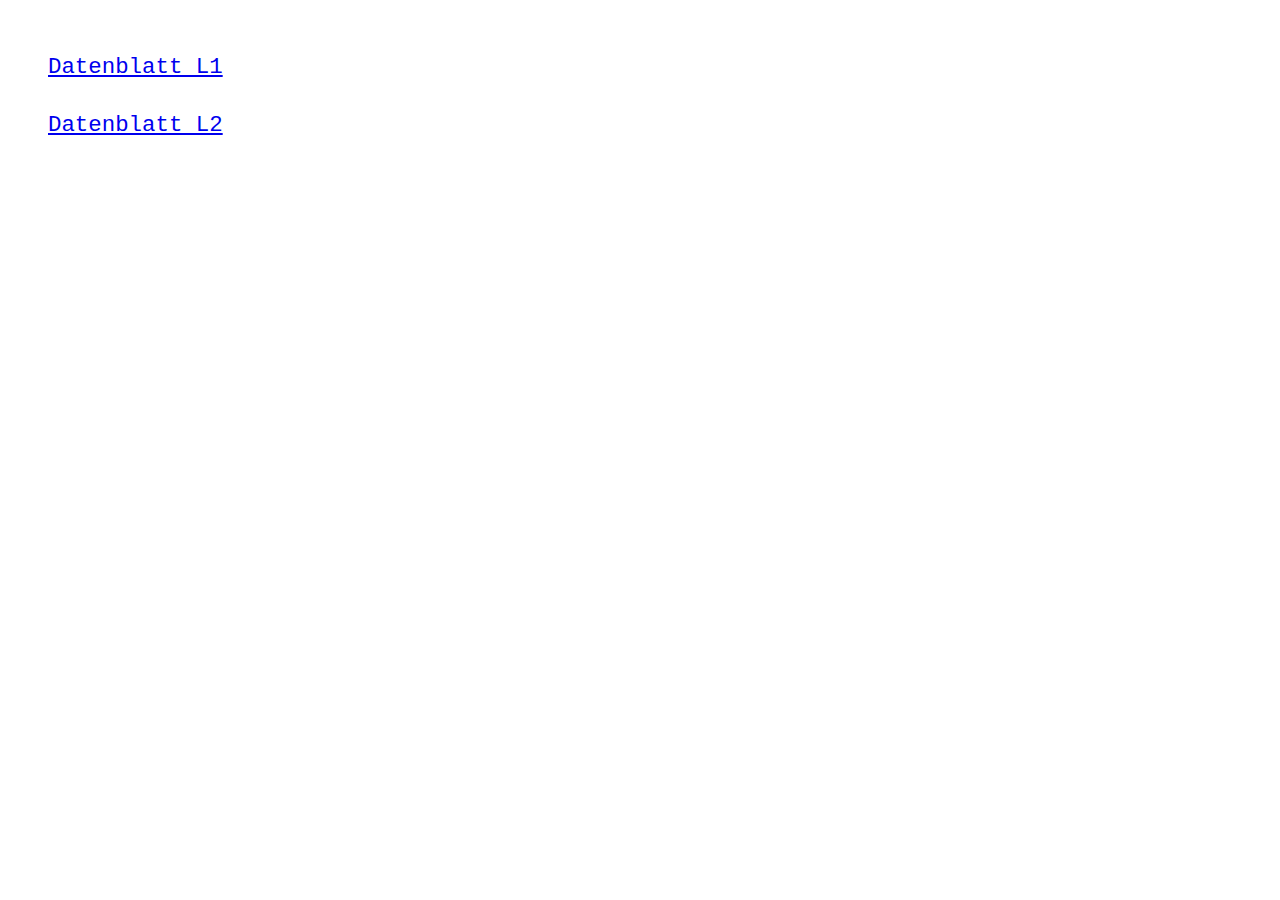
<file: index.htm>
<!DOCTYPE html>
<html lang="de">
    <head>
        <title>Demo XSLT</title>
        <link rel="stylesheet" type="text/css" href="styles.css"></link>
    </head>
    <body>
        <ul id="auswahl">
            <li><a href="l1/l1.xml">Datenblatt L1</a></li>
            <li><a href="l2/l2.xml">Datenblatt L2</a></li>
        </ul>
    </body>
</html>
</file>
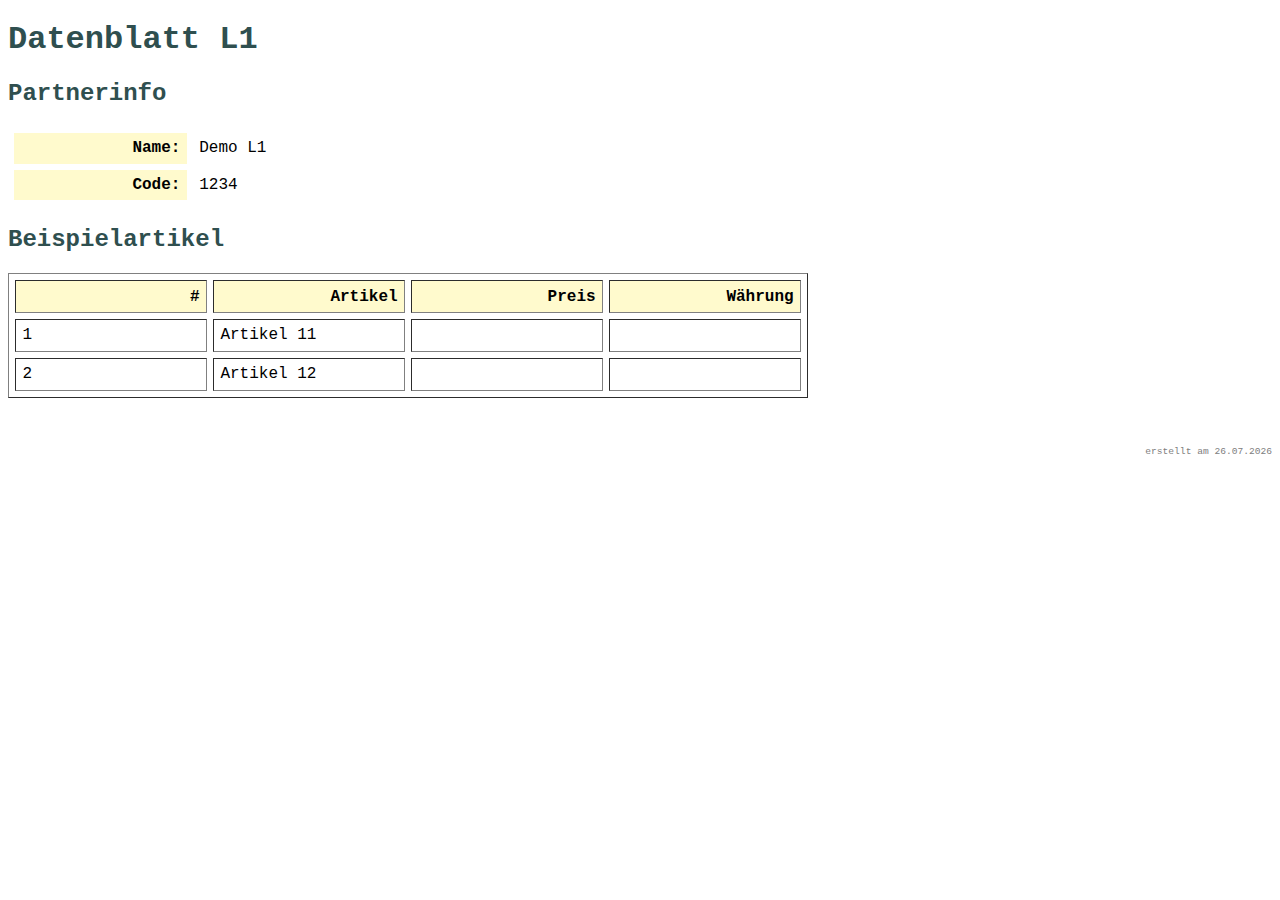
<file: l1/l1.htm>
<!DOCTYPE HTML><html>
   <head>
      <meta http-equiv="Content-Type" content="text/html; charset=UTF-8">
      <link rel="stylesheet" type="text/css" href="../styles.css"><script language="javascript" type="text/javascript" src="../lx.js"></script></head>
   <body>
      <h1>Datenblatt L1</h1>
      <h2>Partnerinfo</h2>
      <table>
         <tr>
            <th>Name:</th>
            <td>Demo L1</td>
         </tr>
         <tr>
            <th>Code:</th>
            <td>1234</td>
         </tr>
      </table>
      <h2>Beispielartikel</h2>
      <table border="1">
         <tr>
            <th>#</th>
            <th>Artikel</th>
            <th>Preis</th>
            <th>Währung</th>
         </tr>
         <tr>
            <td>1</td>
            <td>Artikel 11</td>
            <td></td>
            <td></td>
         </tr>
         <tr>
            <td>2</td>
            <td>Artikel 12</td>
            <td></td>
            <td></td>
         </tr>
      </table>
      <div id="footer">erstellt am <span id="today">10.04.2020</span></div><script>
      document.getElementById("today").innerHTML = get_today();
    </script></body>
</html>
</file>
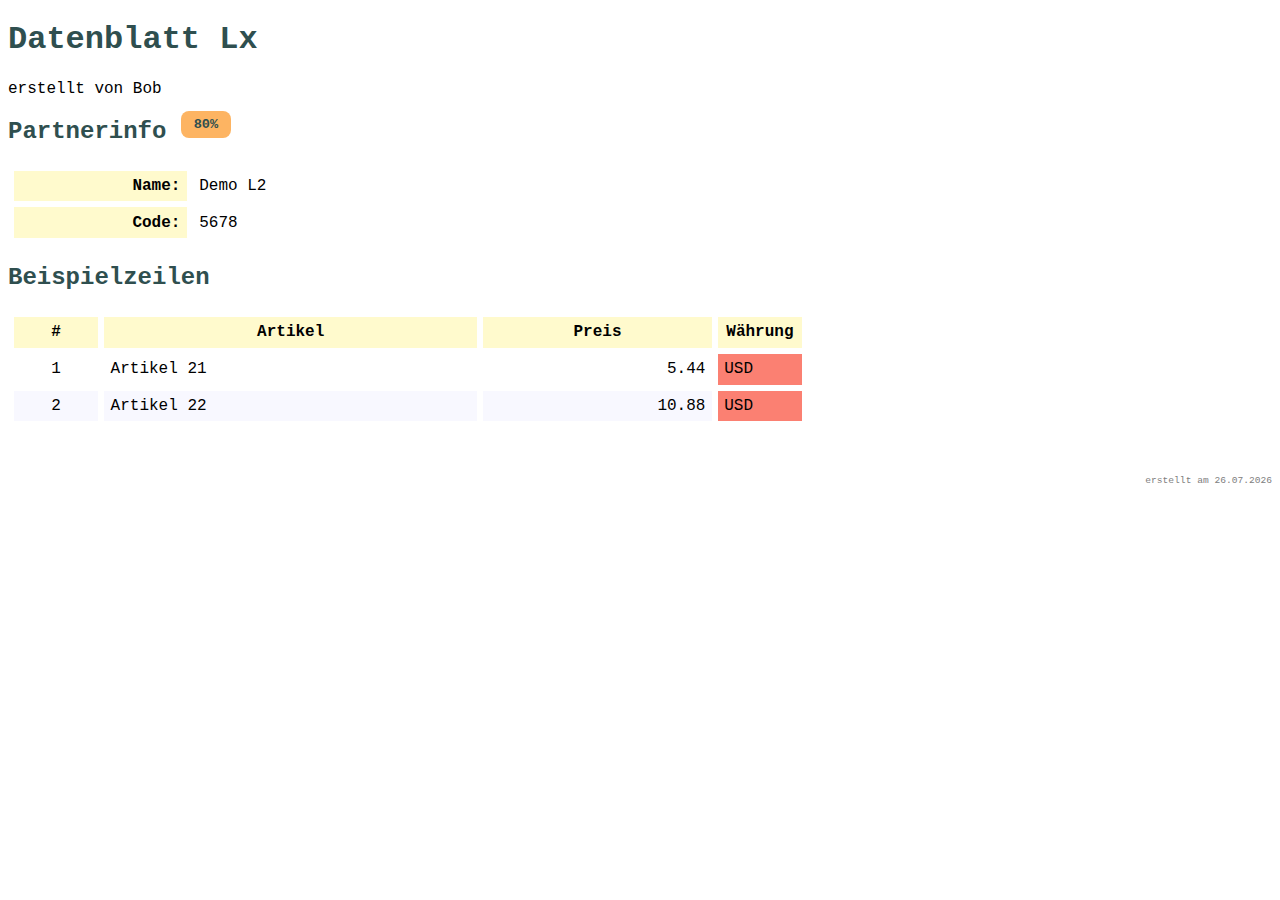
<file: l2/l2.htm>
<!DOCTYPE HTML><html>
   <head>
      <meta http-equiv="Content-Type" content="text/html; charset=UTF-8">
      <link rel="stylesheet" type="text/css" href="../styles.css"><script language="javascript" type="text/javascript" src="../lx.js"></script></head>
   <body>
      <h1>Datenblatt Lx</h1>
      <p>erstellt von Bob</p>
      <h2>Partnerinfo <span class="wertung lxmedium">80%</span></h2>
      <table>
         <tr>
            <th>Name:</th>
            <td>Demo L2</td>
         </tr>
         <tr>
            <th>Code:</th>
            <td>5678</td>
         </tr>
      </table>
      <h2>Beispielzeilen</h2>
      <table id="zeilen">
         <tr>
            <th style="width:10%">#</th>
            <th style="width:50%">Artikel</th>
            <th style="width:30%">Preis</th>
            <th style="width:10%">Währung</th>
         </tr>
         <tr>
            <td style="text-align: center">1</td>
            <td>Artikel 21</td>
            <td style="text-align: right">5.44</td>
            <td class="lxwrong">USD</td>
         </tr>
         <tr>
            <td style="text-align: center">2</td>
            <td>Artikel 22</td>
            <td style="text-align: right">10.88</td>
            <td class="lxwrong">USD</td>
         </tr>
      </table>
      <div id="footer">erstellt am <span id="today">10.04.2020</span></div><script>
      document.getElementById("today").innerHTML = get_today();
        </script></body>
</html>
</file>
<file: styles.css>
:root {
    font-family: 'Courier New', Courier, monospace
}

h1, h2 {
    color: DarkSlateGray;
}

table {
    width: 800px;
    table-layout: fixed;
    border-spacing: 0.4rem;
}

th, td {
    padding: 0.4rem;
}

th {
    width: 10rem;
    text-align: right;
    background-color: LemonChiffon;
}

#zeilen th {
    text-align: center;
}

#zeilen tr:nth-child(odd) {
    background: GhostWhite;
}

#auswahl {
    font-size: 1.4rem;
    list-style: none;
}

#auswahl li {
    padding-top: 2rem;
}

#footer {
    font-size: 0.6rem;
    color: gray;
    padding-top: 3rem;
    text-align: right;
}

.wertung {
    border-radius: 0.5rem;
	font-size: 0.85rem;
	padding: 0.4rem 0.8rem 0.3rem 0.8rem;
	vertical-align: super;
}

.lxgood {
    background-color: #ccebc5;
}

.lxmedium {
    background-color: #fdb462;
}

.lxwrong {
    background-color: #fb8072;
}
</file>
